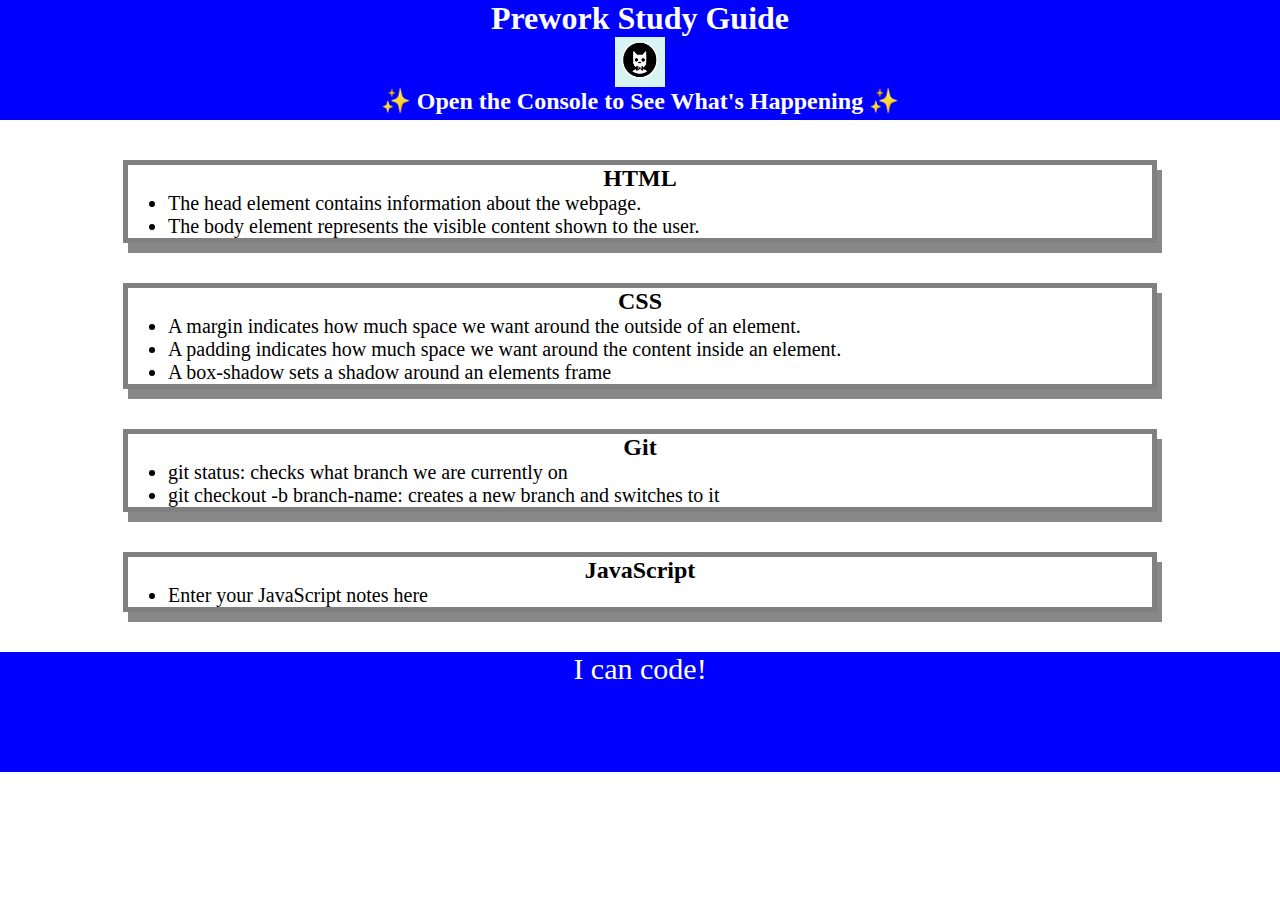
<file: index.html>
<!DOCTYPE html>
<html lang="en">
  <head>
    <meta charset="UTF-8" />
    <meta http-equiv="X-UA-Compatible" content="IE=edge" />
    <meta name="viewport" content="width=device-width, initial-scale=1.0" />
    <title>Prework Study Guide</title>
    <link rel="stylesheet" href="style.css">
  </head>
  <body>
    <header id="top">
      <h1>Prework Study Guide</h1>
      <img
        src="bowtie-cat.png"
        alt="Profile image of cat wearing a bow tie."
      />
      <h2>✨ Open the Console to See What's Happening ✨</h2>
    </header>
    <main>
      <section class="card" id="html-section">
        <h2>HTML</h2>
        <ul>
          <li>The head element contains information about the webpage.</li>
          <li>
            The body element represents the visible content shown to the user.
          </li>
        </ul>
      </section>

      <section class="card" id="css-section">
        <h2>CSS</h2>
        <ul>
          <li>
            A margin indicates how much space we want around the outside of an
            element.
          </li>
          <li>
            A padding indicates how much space we want around the content inside
            an element.
          </li>
          <li>A box-shadow sets a shadow around an elements frame</li>
        </ul>
      </section>

      <section class="card" id="git-section">
        <h2>Git</h2>
        <ul>
          <li>git status: checks what branch we are currently on</li>
          <li>
            git checkout -b branch-name: creates a new branch and switches to it
          </li>
        </ul>
      </section>

      <section class="card" id="javascript-section">
        <h2>JavaScript</h2>
        <ul>
          <li>Enter your JavaScript notes here</li>
        </ul>
      </section>
    </main>

    <footer>
      <p>I can code!</p>
    </footer>
    <script src="script.js"></script>
  </body>
</html>
</file>
<file: style.css>
* {
    margin: 0;
    padding: 0;
   }
   
   header,
   footer {
    width: 100%;
    height: 120px;
    background-color: blue;
    color: white;
   }
   
   h1,
   h2 {
    text-align: center;
   }
   
   img {
    display: block;
    height: 50px;
    width: 50px;
    margin-left: auto;
    margin-right: auto;
   }
   
   ul {
    padding-left: 40px;
    font-size: 20px;
   }
   
   p {
    text-align: center;
    font-size: 30px;
   }

.card {
    width: 80%;
    margin: 40px auto;
    border: 5px solid gray;
    box-shadow: 5px 10px #888888;
  }
</file>
